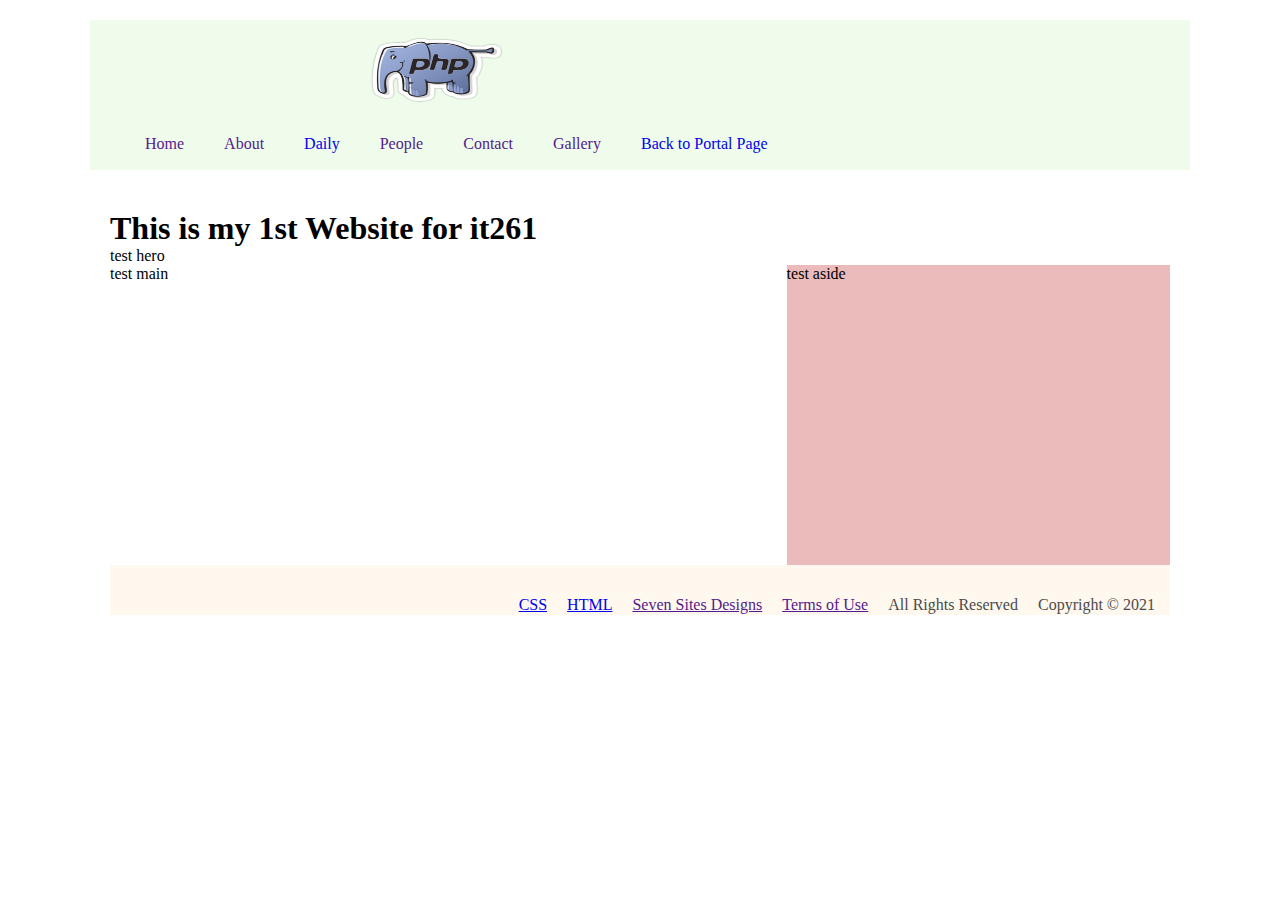
<file: index.html>
<!-- this is a html website that will become PHP -->
<!doctype html>
<html lang="en">
<head>
<meta charset="UTF-8">
<meta name="viewport" content="width=device-width, initial-scale=1.0" >

<link href="css/styles.css" type="text/css" rel="stylesheet">

<title>Home Page of Website it261</title>

</head>

<header>
    <div class="header-inner">
        <a href="index.html">
        <img id="logo" src="images/phplogo.png" alt="logo">

    <nav>
        <ul>
            <li><a href="">Home</a></li>
            <li><a href="">About</a></li>
            <li><a href="daily.php">Daily</a></li>
            <li><a href="">People</a></li>
            <li><a href="">Contact</a></li>
            <li><a href="">Gallery</a></li>
            <li><a href="../index.php">Back to Portal Page</a></li>

        </ul>
   
    </nav>
    </div> <!-- closes header-inner -->
    
</header>

<div id="wrapper">
<h1>This is my 1st Website for it261</h1>
<div id="hero">test hero

</div> <!-- closes hero -->
    <main>
    test main
    </main>
   
<aside>
test aside
</aside>

<footer>
    <ul>
    <li>Copyright &copy; 2021</li>
            <li>All Rights Reserved</li>
            <li><a href="">Terms of Use</a></li>
            <li><a href="">Seven Sites Designs</a></li>
            <li><a href="http://validator.w3.org/nu/?doc=https%3A%2F%2Fkjhilldesigns.com%2Ffall_21%2fweb_app_it261%2Fit261%2Findex.php">HTML</a></li>
            <li><a href= "https://jigsaw.w3.org/css-validator/validator?uri=https%3A%2F%2Fkjhilldesigns.com%2Ffall_21%2fweb_app_it261%2Fit261%2Findex.php">CSS</a></li> 
    </ul>

</footer>

 </div> <!--closes wrapper -->

<body>
</body>
</html>
</file>
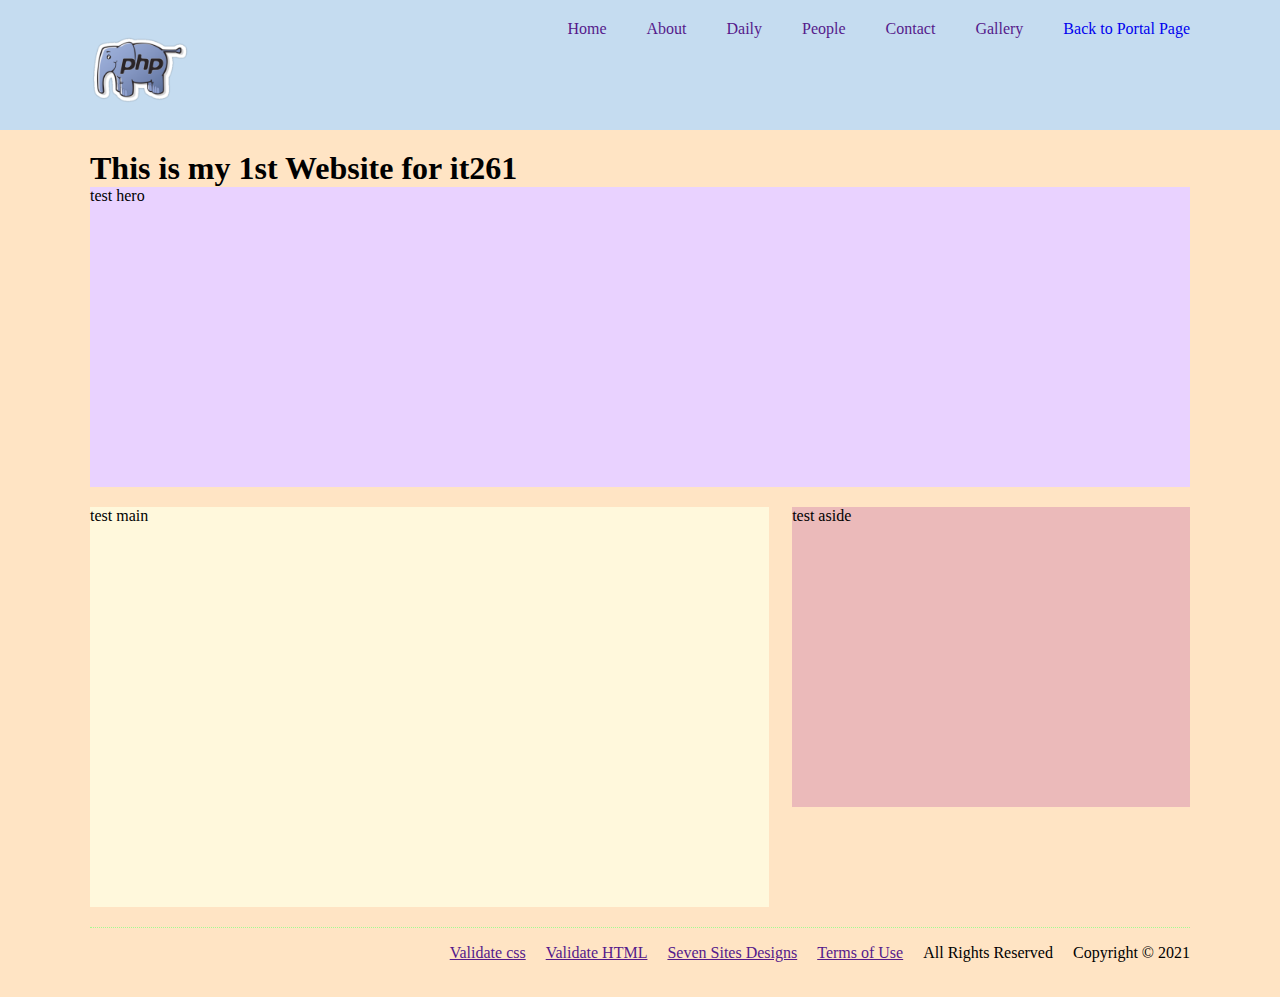
<file: it261/website/index.html>
<!-- this is a html website that will become PHP -->
<!doctype html>
<html lang="en">
<head>
<meta charset="UTF-8">
<meta name="viewport" content="width=device-width, initial-scale=1.0" >

<link href="css/styles.css" type="text/css" rel="stylesheet">

<title>Home Page of Website it261</title>

</head>

<header>
    <div class="header-inner">
        <a href="index.html">
        <img id="logo" src="images/phplogo.png" alt="logo">

    <nav>
        <ul>
            <li><a href="">Home</a></li>
            <li><a href="">About</a></li>
            <li><a href="">Daily</a></li>
            <li><a href="">People</a></li>
            <li><a href="">Contact</a></li>
            <li><a href="">Gallery</a></li>
            <li><a href="../index.php">Back to Portal Page</a></li>

        </ul>
   
    </nav>
    </div> <!-- closes header-inner -->
    
</header>

<div id="wrapper">
<h1>This is my 1st Website for it261</h1>
<div id="hero">test hero

</div> <!-- closes hero -->
    <main>
    test main
    </main>
   
<aside>
test aside
</aside>

<footer>
    <ul>
        <li>Copyright &copy; 2021</li>
        <li>All Rights Reserved</li>
        <li><a href="">Terms of Use</a></li>
        <li><a href="">Seven Sites Designs</a></li>
        <li><a href="">Validate HTML</a></li>
        <li><a href="">Validate css</a></li>
    </ul>

</footer>

 </div> <!--closes wrapper -->

<body>
</body>
</html>
</file>
<file: css/styles.css>
/* Styles for my website it261 */

* {
    padding: 0;
    margin:0;
    box-sizing: border-box;

}
/* 
body {
    background-color: bisque;
} */

header {
    background-color: rgb(239, 252, 235);
    overflow:hidden;
    display: flex;
    max-width: 1100px;
    margin:20px auto;
}
/* 
/* .header-inner{
    max-width: 1100px;
    margin:20px auto;
 */

#logo {
    /* float:left;
    width: 100px;
    margin-bottom: 10px; */
    display: block;
    margin-left: auto;
    margin-right: auto;
    width: 20%;
    height: 100px;
}

nav {
    float: right;
    height: 50px;
}

nav ul {
    float:right;
}

nav li {
    float:left;
    list-style-type: none;
    margin-left:40px;
}

nav a {
    text-decoration: none;
}

#wrapper {
    max-width: 1100px;
    margin: 20px auto;
    padding: 20px;
}

#shop_wrapper, #view {
    max-width: 1100px;
    margin: 20px auto;
    padding:100px;
    background: rgb(223, 255, 223);
}

.hero {
    /* height: 300px; */
    background-color: rgb(233, 210, 255);
    margin-bottom: 20px;
    padding: 20px;
    width: 20%;
    height: 20%;
} 


/* INDEX PAGE CSS */
#wrapper {
    max-width: 1100px;
    margin: 20px auto;
    padding: 20px;
}

.container {
    display: flex;
    justify-content: center;

}

.hero {
    background-color: rgb(233, 210, 255);
    margin:0 auto;
    padding: 20px;
    width: 20%;
    height: 20%;
} 

/* end index page CSS */

/* based on a 940 grid (580/940=61.50%) */
main {
    width:61.7%;
    /* height:400px; */
    float:left;
    /* background-color: cornsilk; */
    margin-bottom: 20px;

}


td {
    
    border: solid 3px grey;
    width: auto;
    padding: 10px;
}

.row {
    width:auto;
    background-color: rgb(212, 212, 234);
}

td img {
    padding: 10px;
}

/* (340px/940px=36.17%) */
aside {
    width: 36.17%;
    height: 300px;
    float: right;
    background-color: rgb(235, 186, 186);


}


/* ABOUT CSS */

#dbs_shot {
    margin:0 auto;
    width:50%;
    height: 50%;
}


/* Daily Skin Tips CSS */

.current {
    color:red;
    font-weight: bold;
    font-size: 1.5em;
}


.mon {
    background-color: rgb(254, 252, 253);
}

.tues {
    background-color: rgb(249, 245, 252);
}

.wed {
    background-color: rgb(248, 254, 248);
}


.thurs {
    background-color: rgb(250, 250, 242);
}

.fri {
    background-color: rgb(250, 248, 245);
}

.soap {
    width: 100px;
    height: 120px;
    padding: 10px 0px;
    display: flex;
}

#description {
    width: 67%;
    padding: 20px;

}

#day {
    text-align: center;
}


#day li{
    padding: 10px;
    list-style-type: none;
    display: inline-block;
    align-items: center;
    }


.section {
        display: flex;
    } 

#recommend {
    text-align: center;
}

/* end daily CSS */


/* start FORM CSS*/

    label {
        display:block;
        margin-bottom: 5px;
    }

    form {
        width: 500px;
        margin:30px auto;
    }

    form ul {
        list-style-type: none;
        margin-left: 10px;
        margin-bottom: 10px;
    }

    .error {
        display: block;
        color: rgb(195, 84, 84);
        font-size: .75em;
        margin: 5px 0;
    }

    /* .box {
        width:400px;
        margin:10px auto;
        border: 3px solid rgb(136, 157, 136);
        padding:8px;
    } */

label {
    display:block;
    margin-bottom: 5px;
}

fieldset {
    padding:8px;
    border: solid 3px rgb(160, 160, 151);
}



 input[type=radio] {
     margin-right: 5px;
 }

 input[type=submit] {
    margin-bottom: 5px;
}

input[type=checkbox] {
    margin-bottom: 5px;
}

 select {
     display:block;
     margin-bottom: 5px;
 }


/* end contact CSS */


/* Start Thanks Page CSS */
#thanks {
    text-align: center;
}

/* end thanks CSS */

/* Start Project CSS */

main {
    width:63%; 
    float:left;
}

main li {
    list-style-type: none;
   
}

.blurb {
    font-style: italic;
    font-size: .9em;
}

.center {
    display: block;
    margin:0 auto;
    width: 100%;
}

ul     {
    padding: 15px;
}

/* end project css */

footer{
    height: 50px;
    line-height: 50px;
    color: rgb(75, 75, 75);
    background-color: rgb(255, 248, 239);
    clear: both;
}

ul footer {
    float: right;
}

footer li {
    float: right;
    height: 50px;
    list-style-type: none;
    margin-left: 20px;
}
</file>
<file: it261/website/css/styles.css>
/* Styles for my website it261 */

* {
    padding: 0;
    margin:0;
    box-sizing: border-box;

}

body {
    background-color: bisque;
}

header {
    background-color: rgb(197, 220, 240);
    overflow:hidden;
}

.header-inner{
    max-width: 1100px;
    margin:20px auto;

}
#logo {
    float:left;
    width: 100px;
    margin-bottom: 10px;
}

nav {
    float: right;
    height: 50px;
}

nav ul {
    float:right;
}

nav li {
    float:left;
    list-style-type: none;
    margin-left:40px;
}

nav a {
    text-decoration: none;
}
#wrapper {
    max-width: 1100px;
    margin: 20px auto;
}

#hero {
    height: 300px;
    background-color: rgb(233, 210, 255);
    margin-bottom: 20px;
}

/* based on a 940 grid (580/940=61.50%) */
main {
    width:61.7%;
    height:400px;
    float:left;
    background-color: cornsilk;
    margin-bottom: 20px;

}

/* (340px/940px=36.17%) */
aside {
    width: 36.17%;
    height: 300px;
    float: right;
    background-color: rgb(235, 186, 186);


}

footer{
    height: 50px;
    line-height: 50px;
    border-top: 1px dotted rgb(165, 250, 144);
    clear: both;
}

ul footer {
    float: right;
}

footer li {
    float: right;
    height: 50px;
    list-style-type: none;
    margin-left: 20px;
}
</file>
